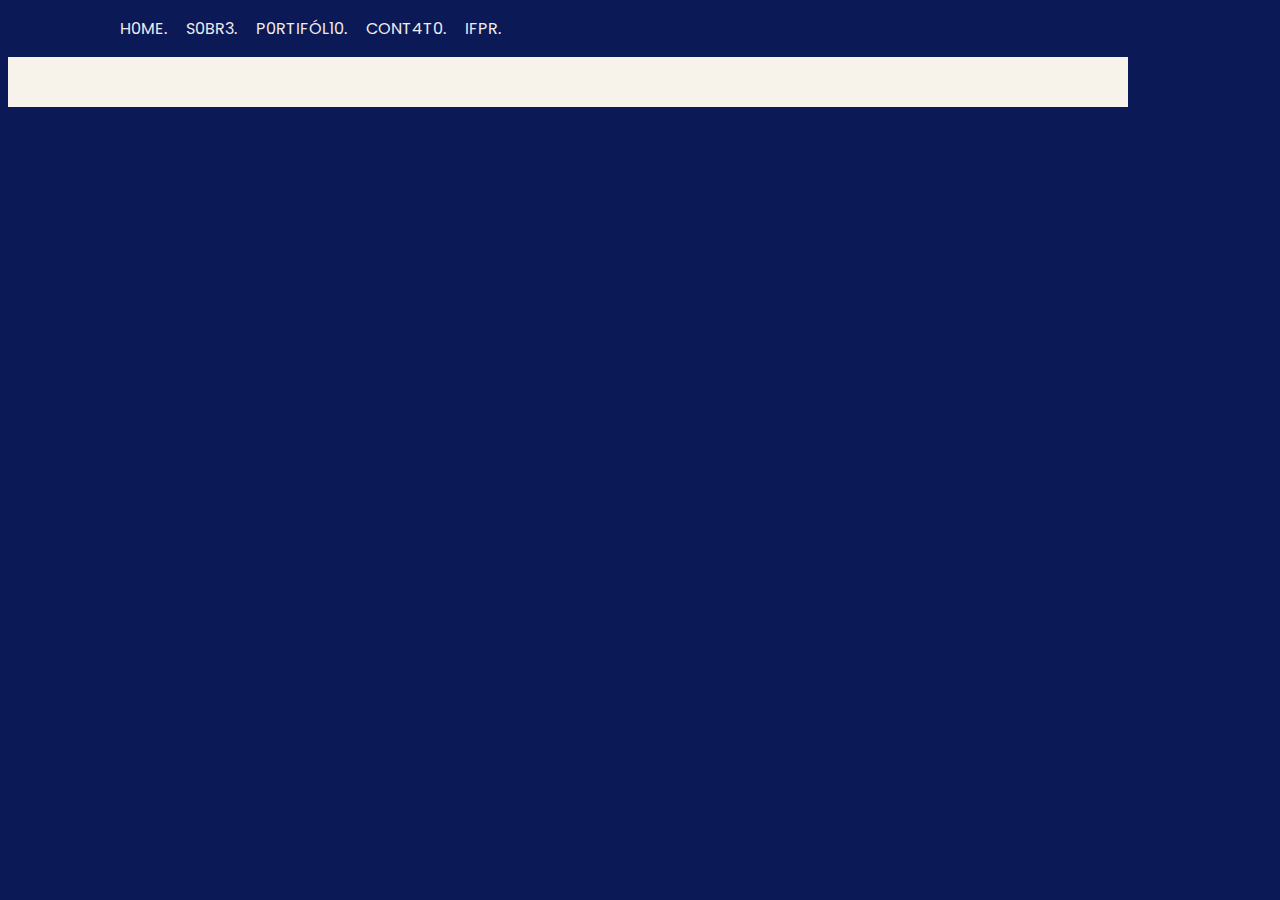
<file: contato.html>
<!DOCTYPE html>
<html lang="en">
<head>
    <meta charset="UTF-8">
    <meta name="viewport" content="width=device-width, initial-scale=1.0">
    <title>sobre</title>

    <link rel="preconnect" href="https://fonts.googleapis.com">
    <link rel="preconnect" href="https://fonts.gstatic.com" crossorigin>
    <link href="https://fonts.googleapis.com/css2?family=Poppins:ital,wght@0,100;0,200;0,300;0,400;0,500;0,600;0,700;0,800;0,900;1,100;1,200;1,300;1,400;1,500;1,600;1,700;1,800;1,900&display=swap" rel="stylesheet">

    <link rel="stylesheet" href="style.css">
</head>
<body>
    <header>
        <ul>
            <li><a href="index.html">H0ME.</a></li>
            <li><a href="sobre.html">S0BR3.</a></li>
            <li><a href="portifolio.html">P0RTIFÓL10.</a></li>
            <li><a href="contato.html">CONT4T0.</a></li>
            <li><a href="https://ifpr.edu.br/foz-do-iguacu/" target="_blank">IFPR.</a></li>
        </ul>

    </header>
    <main>


    </main>
    <footer>

    </footer>
</body>
</html>
</file>
<file: style.css>
body {

    color: rgb(239, 236, 236);

    background: #0b1957;

    font-family: "Poppins", sans-serif;
    font-weight: 400;
    font-style: normal;
}

h1 {

    font-size: 55px;
    color: #5784e6
}

h2 {

    font-size: 40px;
    color: #5784e6
}

h1 em {
    color: #d1e8ff
}

header ul li a {

    color: rgb(239, 236, 236);

    text-decoration: dashed;

    margin-right: 15px;
}

header ul {

    list-style: none;
}

header ul li {

    display: inline;
}

header,
main,
footer {

    /*border: dotted #ffef00;
    margin-bottom: 25px;
    margin-top: 0px;
    margin-right: 100px;
    margin-left: 100px;*/

    margin: 0 auto; /*centraliza as caixas*/
    width: 1120px;
}

footer {

    background: #f8f3ea;
    color: #0b1957;
}

/*estilização do layout.*/

section {
    box-sizing: border-box;
    float: left;
}

.secao-conteudo {
    width: 80%;
}

.secao-imagem {
    width: 20%;
}

footer {
    height: 50px;
    float: left;
}

/* #0b1957 #5784e6 #d1e8ff #f8f3ea palette colors from darkest to lighest.*/
</file>
